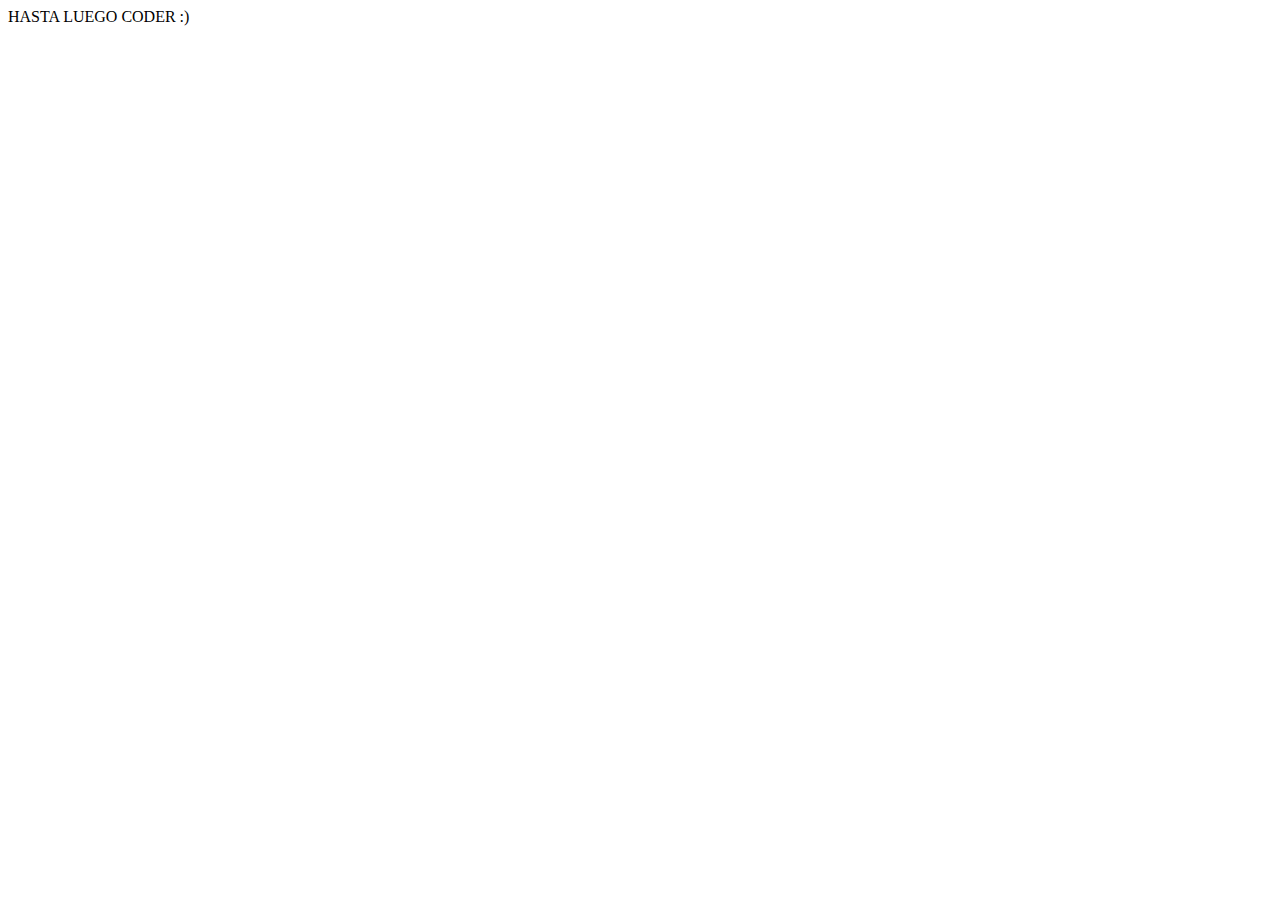
<file: bye.html>
<!DOCTYPE html>
<html lang="en">
<head>
  <meta charset="UTF-8">
  <meta name="viewport" content="width=device-width, initial-scale=1.0">
  <meta http-equiv="X-UA-Compatible" content="ie=edge">
  <title>Proyecto Final</title>
</head>
<body>
  HASTA LUEGO CODER :)
</body>
</html>
</file>
